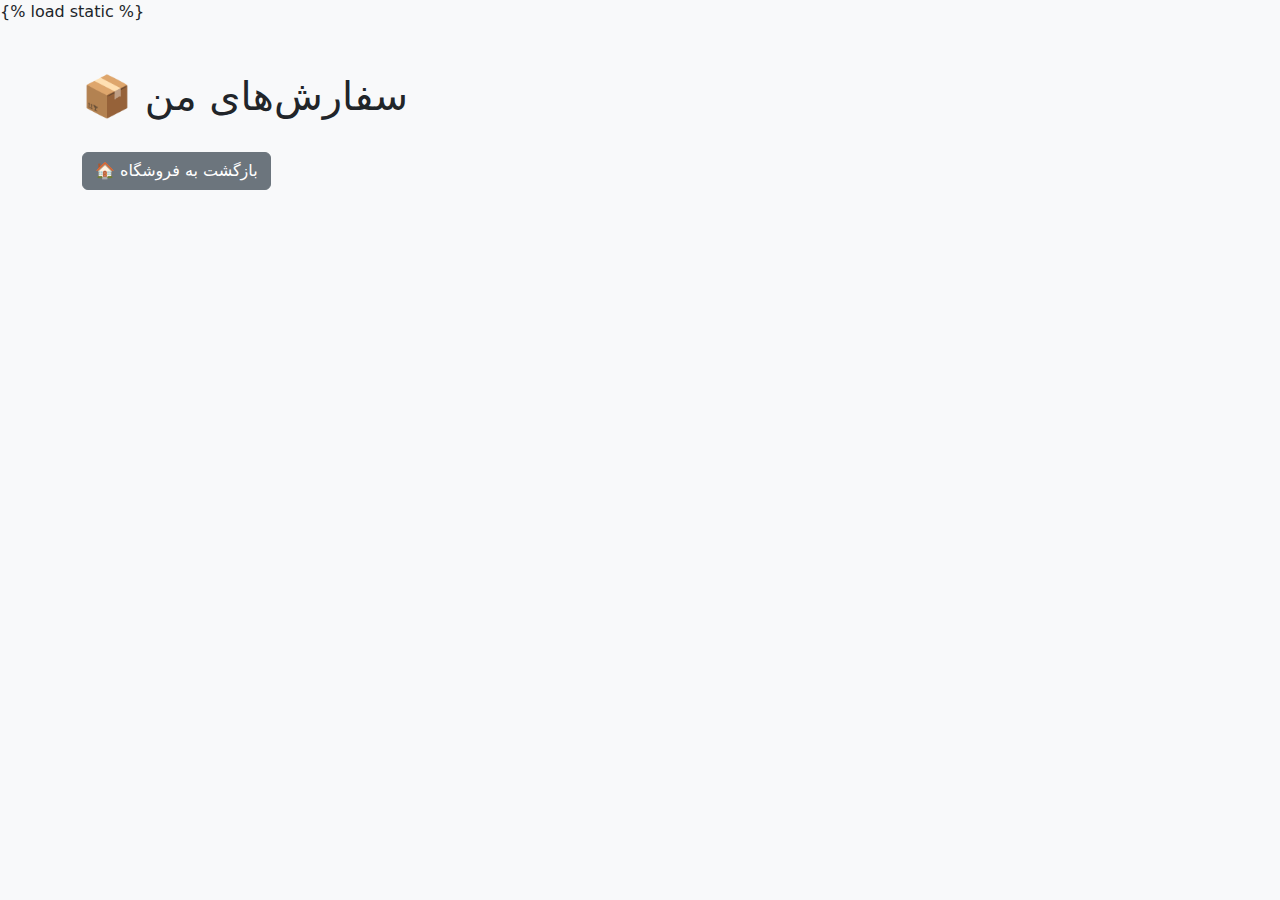
<file: templates/orders.html>
{% load static %}
<!DOCTYPE html>
<html lang="fa">
<head>
    <meta charset="UTF-8">
    <title>سفارش‌های من</title>
    <link href="https://cdn.jsdelivr.net/npm/bootstrap@5.3.3/dist/css/bootstrap.min.css" rel="stylesheet">
</head>
<body class="bg-light">

<div class="container py-5">
    <h1 class="mb-4">📦 سفارش‌های من</h1>

    <div id="orders-list" class="row g-3">
        <!-- سفارش‌ها اینجا با JS لود می‌شوند -->
    </div>

    <a href="/" class="btn btn-secondary mt-4">🏠 بازگشت به فروشگاه</a>
</div>

<script>
const API_ORDERS = "http://localhost:8000/api/orders/";

// 🟢 گرفتن سفارش‌ها از API
function loadOrders() {
    fetch(API_ORDERS)
        .then(res => res.json())
        .then(data => {
            const container = document.getElementById("orders-list");
            container.innerHTML = "";

            if (data.length === 0) {
                container.innerHTML = `<p class="text-muted">شما هنوز سفارشی ثبت نکرده‌اید.</p>`;
                return;
            }

            data.forEach(order => {
                let itemsHtml = "";
                order.items.forEach(item => {
                    itemsHtml += `
                        <li>${item.product} × ${item.quantity} — ${item.price} تومان</li>
                    `;
                });

                container.innerHTML += `
                    <div class="col-12">
                        <div class="card shadow-sm p-3">
                            <h5>🆔 سفارش شماره ${order.id}</h5>
                            <p>📅 تاریخ: ${order.created_at}</p>
                            <p>📌 وضعیت: <span class="badge bg-info">${order.status}</span></p>
                            <ul>${itemsHtml}</ul>
                            <strong>💰 مبلغ کل: ${order.total_amount} تومان</strong>
                        </div>
                    </div>
                `;
            });
        })
        .catch(err => {
            console.error(err);
            alert("❌ خطا در بارگذاری سفارش‌ها!");
        });
}

// وقتی صفحه لود شد → سفارش‌ها رو بگیر
document.addEventListener("DOMContentLoaded", loadOrders);
</script>

</body>
</html>
</file>
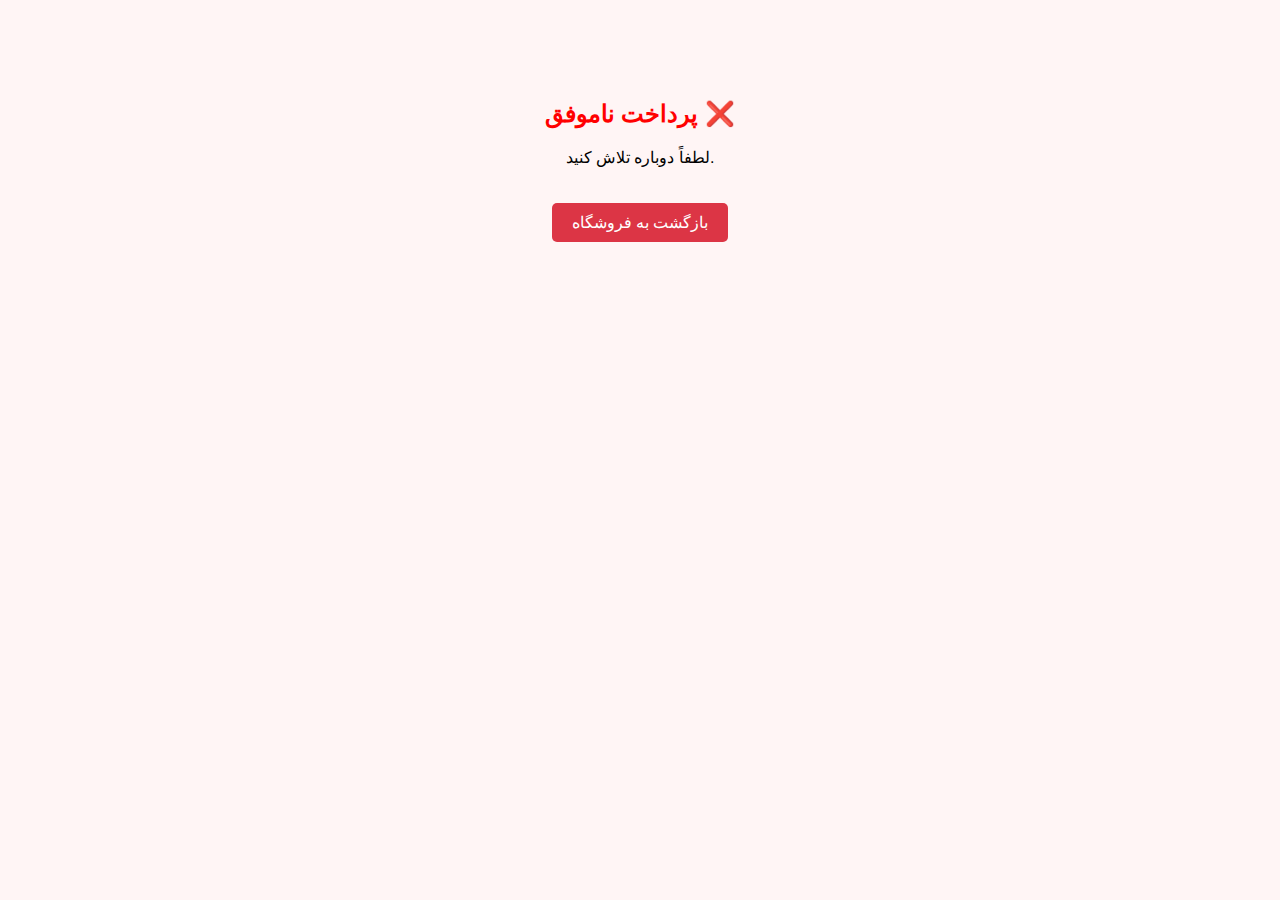
<file: templates/payment_failed.html>
<!DOCTYPE html>
<html lang="fa">
<head>
    <meta charset="UTF-8">
    <title>پرداخت ناموفق ❌</title>
    <style>
        body {
            font-family: "Vazir", sans-serif;
            text-align: center;
            margin-top: 100px;
            background-color: #fff5f5;
        }
        h2 { color: red; }
        a {
            display: inline-block;
            margin-top: 20px;
            padding: 10px 20px;
            background-color: #dc3545;
            color: white;
            text-decoration: none;
            border-radius: 5px;
        }
        a:hover { background-color: #c82333; }
    </style>
</head>
<body>
    <h2>پرداخت ناموفق ❌</h2>
    <p>لطفاً دوباره تلاش کنید.</p>
    <a href="/">بازگشت به فروشگاه</a>
</body>
</html>
</file>
